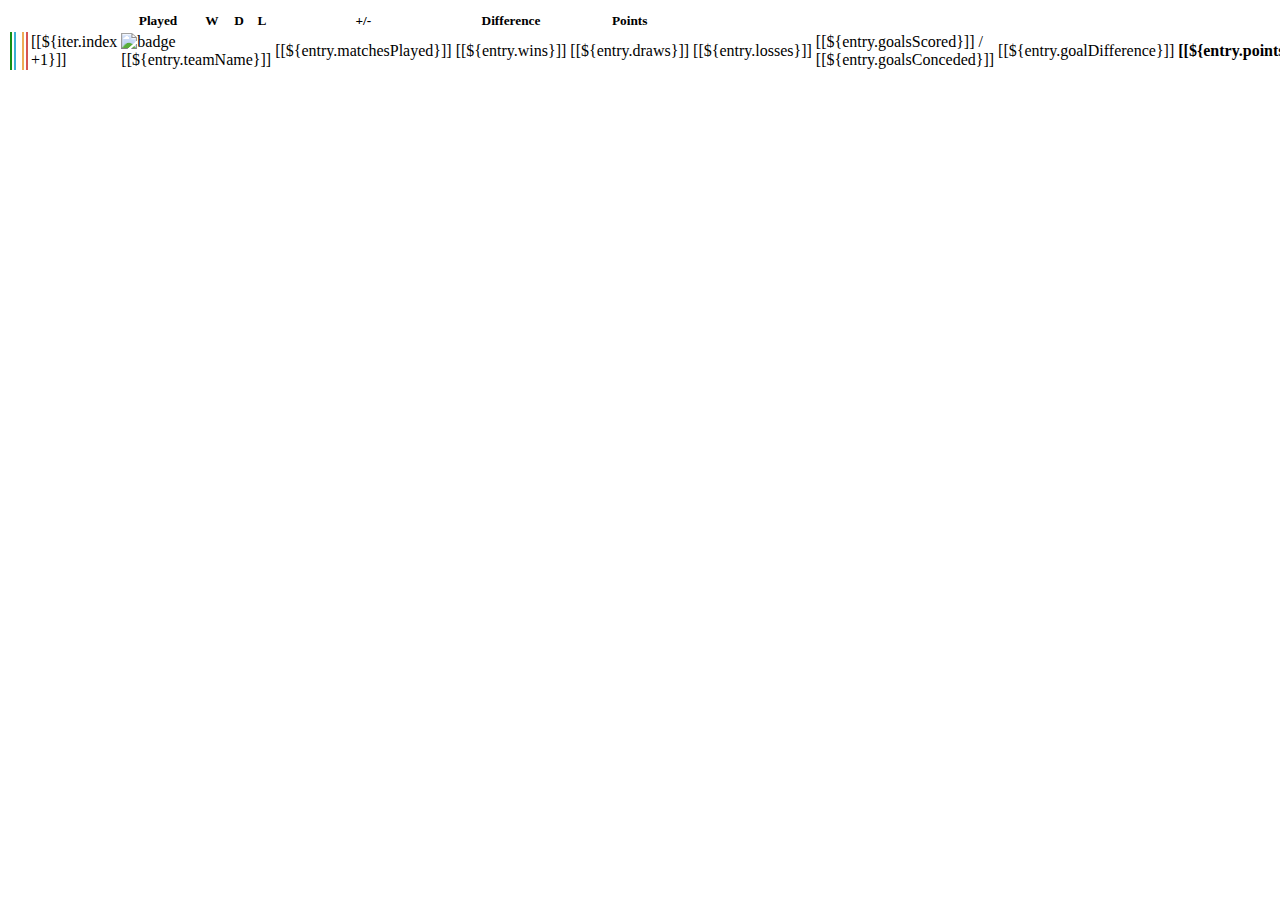
<file: spfl-application/src/main/resources/templates/dashboard.html>
<!DOCTYPE HTML>
<html xmlns:th="http://www.thymeleaf.org">
<head>
    <title>Scottish Fitbaw</title>
    <meta http-equiv="Content-Type" content="text/html; charset=UTF-8" />
    
    <!-- jQuery -->
    <script type="text/javascript" th:src="@{webjars/jquery/3.4.1/jquery.min.js}"></script>
    
    <!-- bootstrap -->
    <link rel="stylesheet" th:href="@{webjars/bootstrap/4.4.1/css/bootstrap.min.css}"/>
    <script type="text/javascript" th:src="@{webjars/bootstrap/4.4.1/js/bootstrap.min.js}"></script>
    
    <!-- stylesheet -->
    <link rel="stylesheet" th:href="@{css/style.css}"/>
</head>
<body>
	<div class="container">
		<div class="row">
			<div class="col">
				<table class="table table-hover league-table">
					<thead>
						<tr>
							<th></th>
							<th></th>
							<th colspan="4"></th>
							<th class="font-weight-light"><small>Played</small></th>
							<th class="font-weight-light"><small>W</small></th>
							<th class="font-weight-light"><small>D</small></th>
							<th class="font-weight-light"><small>L</small></th>
							<th class="font-weight-light"><small>+/-</small></th>
							<th class="font-weight-light"><small>Difference</small></th>
							<th class="font-weight-light"><small>Points</small></th>
						</tr>
					</thead>
					<tbody>
						<tr th:each="entry,iter  : ${premiershipTable.entries}">
							<td th:if="${iter.index == 0}" style="background-color: rgb(19, 143, 22); width: 1%;"></td>
							<td th:if="${iter.index > 0 && iter.index < 3}" style="background-color: rgb(58, 176, 211); width: 1%;"></td>
							<td th:if="${iter.index > 2 && iter.index < 10}" style="background-color: rgb(255, 255, 255); width: 1%;"></td>
							<td th:if="${iter.index == 10}" style="background-color: rgb(238, 172, 87); width: 1%;"></td>
							<td th:if="${iter.index == 11}" style="background-color: rgb(215, 84, 82); width: 1%;"></td>
							<td>[[${iter.index +1}]]</td>
							<td colspan="4">
								<img th:src="${entry.teamBadgeUrl}" alt="badge" width="30px" height="30px"/>
								<span class="ml-4">[[${entry.teamName}]]</span>
							</td>
							<td>[[${entry.matchesPlayed}]]</td>
							<td>[[${entry.wins}]]</td>
							<td>[[${entry.draws}]]</td>
							<td>[[${entry.losses}]]</td>
							<td>[[${entry.goalsScored}]] / [[${entry.goalsConceded}]]</td>
							<td>[[${entry.goalDifference}]]</td>
							<td><strong>[[${entry.points}]]</strong></td>
						</tr>
					</tbody>
				</table>
			</div>
		</div>
	</div>
</body>
</html>
</file>
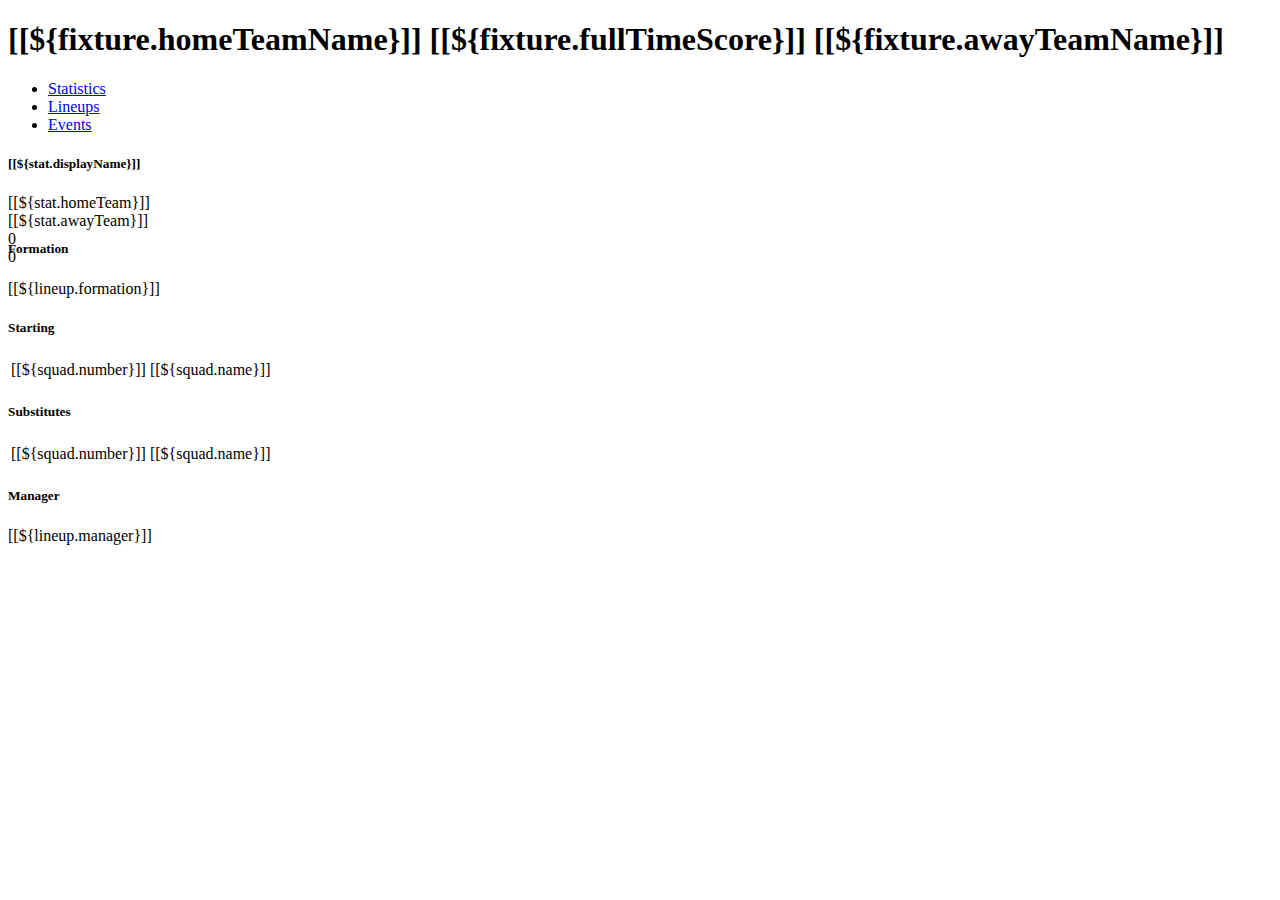
<file: spfl-application/src/main/resources/templates/fixture.html>
<!DOCTYPE HTML>
<html xmlns:th="http://www.thymeleaf.org" layout:decorate="~{layout}">
<head>
    <title>Fixture Details</title>
</head>
<body>
	<div layout:fragment="content">
	    <header class="page-header page-header-dark bg-gradient-primary-to-secondary pb-10">
	        <div class="container">
	            <div class="page-header-content pt-4">
	                <div class="row align-items-center justify-content-between">
	                    <div class="col-auto mt-4">
	                        <h1 class="page-header-title">
	                            [[${fixture.homeTeamName}]]&nbsp;[[${fixture.fullTimeScore}]]&nbsp;[[${fixture.awayTeamName}]]
	                        </h1>
	                    </div>
	                </div>
	            </div>
	        </div>
	    </header>
	    <div class="container mt-n10">	
			<div class="row">
				<div class="col-xs col-lg bg-white mx-2 mb-2 p-4 border rounded shadow-sm">
					<ul class="nav nav-tabs mb-4 justify-content-center" id="matchesTabs" role="tablist">
						<li class="nav-item">
							<a class="nav-link active" id="statistics-tab" data-toggle="tab" href="#statistics" role="tab" aria-controls="statistics-tab" aria-selected="true">Statistics</a>
						</li>
						<li class="nav-item">
							<a class="nav-link" id="lineup-tab" data-toggle="tab" href="#lineup" role="tab" aria-controls="lineup-tab">Lineups</a>
						</li>
						<li class="nav-item">
						   <a class="nav-link" id="league-position-per-match-tab" data-toggle="tab" href="#league-position-per-match" role="tab" aria-controls="league-position-per-match" aria-selected="false">Events</a>
						</li>
					</ul>					

					<div class="tab-content">
						<div class="tab-pane fade show active" id="statistics" role="tabpanel" aria-labelledby="statistics-tab">
							<div class="row">
								<div class="col">
									<div class="text-center">									
										<div th:each="stat, iter : ${statistics}" class="row mb-2">
											<div class="col-xs col-lg col-xl"></div>
											<div class="col-xs col-lg col-xl">
												<h5>[[${stat.displayName}]]</h5>
												<div class="p-2">
													<div class="progress" style="height: 25px">
														<div class="progress-bar" role="progressbar" th:style="'width:' + ${stat.homeTeam > 0 ? (stat.homeTeam * 1.0) / (stat.homeTeam + stat.awayTeam) * 100 : 0} + '%'" aria-valuenow="15" aria-valuemin="0" th:attr="aria-valuemax=${stat.homeTeam + stat.awayTeam}">[[${stat.homeTeam}]]</div>
														<div class="progress-bar bg-success" role="progressbar" th:style="'width:' + ${stat.awayTeam > 0 ? (stat.awayTeam * 1.0) / (stat.homeTeam + stat.awayTeam) * 100 : 0} + '%'" aria-valuenow="15" aria-valuemin="0" th:attr="aria-valuemax=${stat.homeTeam + stat.awayTeam}">[[${stat.awayTeam}]]</div>
														
														<div th:if="${stat.homeTeam == 0 && stat.awayTeam == 0}" class="progress-bar" role="progressbar" style="width:50%" aria-valuenow="50" aria-valuemin="0" aria-valuemax="100">0</div>
														<div th:if="${stat.homeTeam == 0 && stat.awayTeam == 0}" class="progress-bar bg-success" role="progressbar" style="width:50%" aria-valuenow="100" aria-valuemin="0" aria-valuemax="100">0</div>
													</div>
												</div>
											</div>
											<div class="col-xs col-lg col-xl"></div>
										</div>
									</div>
								</div>
							</div>
						</div>
						<div class="tab-pane fade show" id="lineup" role="tabpanel" aria-labelledby="lineup-tab">
							<div class="row">
								<th:block th:each="lineup, iter : ${lineup}">
									<div class="col-xs col-lg">
										<div th:classappend="${lineup.teamResourceId == fixture.homeTeamResourceId} ? float-right : 'float-left'">
											<div class="row mb-4">
												<div class="col">
													<h5>Formation</h5>
													[[${lineup.formation}]]
												</div>
											</div>
											<div class="row mb-2">
												<div class="col">
													<h5>Starting</h5>
													<table class="table table-sm">
														<tbody>
															<tr th:each="squad : ${lineup.squad}">
																<th:block th:if="${!squad.substitute}">
																	<td>
																		[[${squad.number}]]
																	</td>
																	<td>
																		[[${squad.name}]]
																	</td>													
																</th:block>
															</tr>
														</tbody>
													</table>	
													
													<h5>Substitutes</h5>
													<table class="table table-sm">
														<tbody>
															<tr th:each="squad : ${lineup.squad}">
																<th:block th:if="${squad.substitute}">
																	<td>
																		[[${squad.number}]]
																	</td>
																	<td>
																		[[${squad.name}]]
																	</td>													
																</th:block>
															</tr>
														</tbody>
													</table>												
												</div>
											</div>	
											<div class="row mb-2">
												<div class="col">
													<h5>Manager</h5>
													[[${lineup.manager}]]
												</div>
											</div>																	
										</div>
									</div>
								</th:block>						
							</div>
						</div>
					</div>			
				</div>
			</div>	    
	    </div>
	</div>
</body>
</html>
</file>
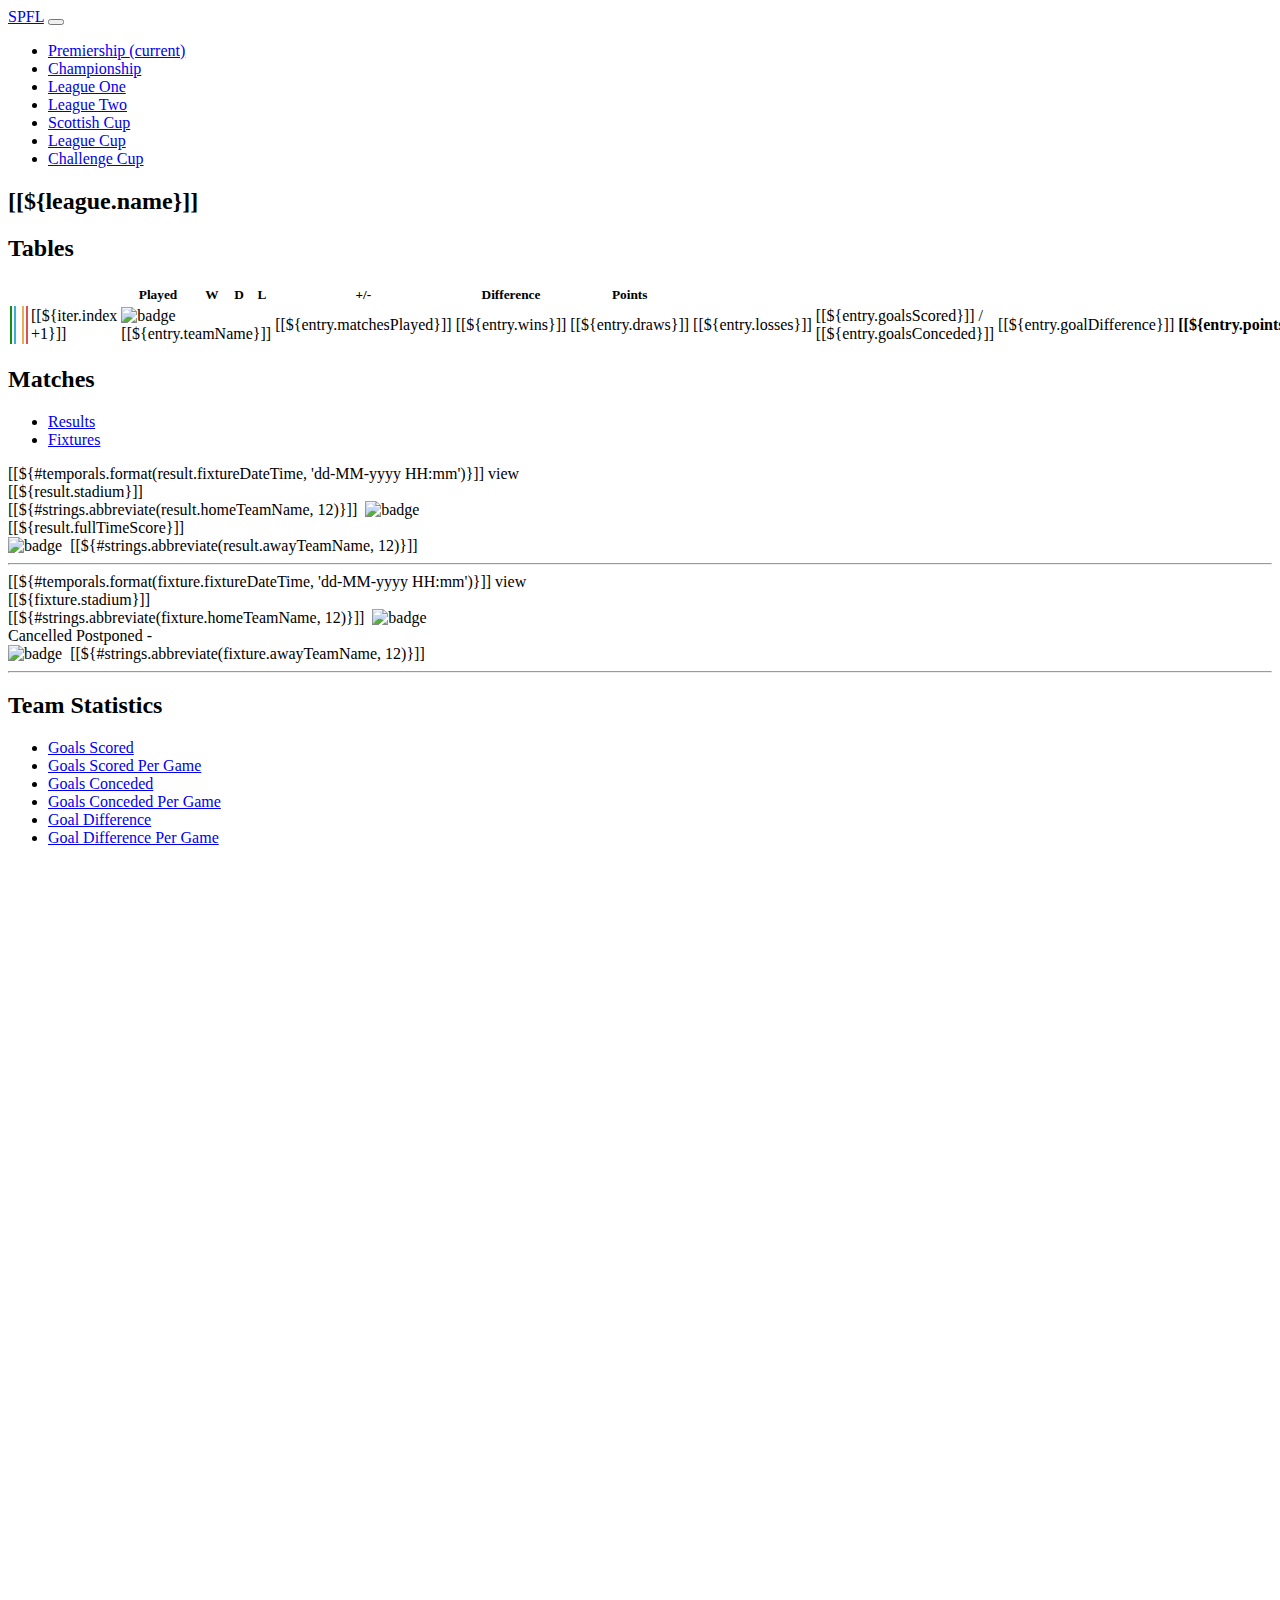
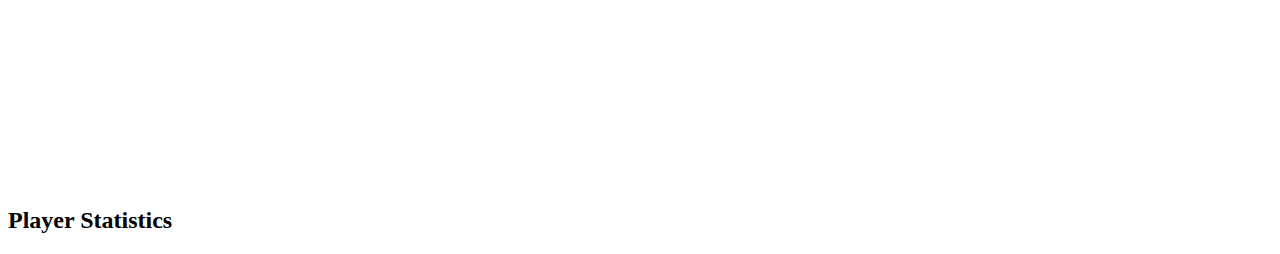
<file: spfl-application/src/main/resources/templates/league.html>
<!DOCTYPE HTML>
<html xmlns:th="http://www.thymeleaf.org">
<head>
    <title>Scottish Fitbaw</title>
    
    <meta name="viewport" content="width=device-width, initial-scale=1, shrink-to-fit=no">
    <meta http-equiv="Content-Type" content="text/html; charset=UTF-8" />
    
    <!-- jQuery -->
    <script type="text/javascript" th:src="@{/webjars/jquery/3.4.1/jquery.min.js}"></script>
    
    <!-- bootstrap -->
    <link rel="stylesheet" th:href="@{/webjars/bootstrap/4.4.1/css/bootstrap.min.css}"/>
    <script type="text/javascript" th:src="@{/webjars/bootstrap/4.4.1/js/bootstrap.min.js}"></script>
    
    <!-- charts JS -->
    <script type="text/javascript" th:src="@{/webjars/chartjs/2.9.3/Chart.js}"></script>
    
    <!-- in app chart JS -->
    <script type="text/javascript" th:src="@{/js/teamCharts.js}"></script>
    
    <!-- stylesheet -->
    <link rel="stylesheet" th:href="@{/css/style.css}"/>
</head>
<body>
	<nav class="navbar navbar-expand-md navbar-dark fixed-top bg-dark">
		<a class="navbar-brand" href="#">SPFL</a>
		<button class="navbar-toggler" type="button" data-toggle="collapse"
			data-target="#navbarCollapse" aria-controls="navbarCollapse"
			aria-expanded="false" aria-label="Toggle navigation">
			<span class="navbar-toggler-icon"></span>
		</button>
		<div class="collapse navbar-collapse" id="navbarCollapse">
			<ul class="navbar-nav mr-auto">
				<li class="nav-item active"><a class="nav-link" href="#">Premiership
						<span class="sr-only">(current)</span>
				</a></li>
				<li class="nav-item"><a class="nav-link" href="#">Championship</a></li>
				<li class="nav-item"><a class="nav-link" href="#">League One</a></li>
				<li class="nav-item"><a class="nav-link" href="#">League Two</a></li>
				<li class="nav-item"><a class="nav-link" href="#">Scottish Cup</a></li>
				<li class="nav-item"><a class="nav-link" href="#">League Cup</a></li>
				<li class="nav-item"><a class="nav-link" href="#">Challenge Cup</a></li>
			</ul>
		</div>
	</nav>
	<main role="main" class="container-fluid">
		<div class="row">
			<div class="col-xs col-lg bg-white mx-2 p-4 border rounded shadow-sm">
				<div class="row">
					<div class="col">
						<h2>[[${league.name}]]</h2>
					</div>
				</div>
			</div>
		</div>
		<div class="row mt-2">
			<div class="col-xs-12 col-lg-8 bg-white p-4 m-2 border rounded shadow-sm">
				<h2>Tables</h2>
				<div class="table-responsive">
					<table class="table table-hover league-table">
						<thead>
							<tr>
								<th></th>
								<th></th>
								<th colspan="4"></th>
								<th class="font-weight-light"><small>Played</small></th>
								<th class="font-weight-light"><small>W</small></th>
								<th class="font-weight-light"><small>D</small></th>
								<th class="font-weight-light"><small>L</small></th>
								<th class="font-weight-light"><small>+/-</small></th>
								<th class="font-weight-light"><small>Difference</small></th>
								<th class="font-weight-light"><small>Points</small></th>
							</tr>
						</thead>
						<tbody>
							<tr th:each="entry,iter  : ${leagueTable.entries}">
								<td th:if="${iter.index == 0}" style="background-color: rgb(19, 143, 22); width: 1%;"></td>
								<td th:if="${iter.index > 0 && iter.index < 3}" style="background-color: rgb(58, 176, 211); width: 1%;"></td>
								<td th:if="${iter.index > 2 && iter.index < 10}" style="background-color: rgb(255, 255, 255); width: 1%;"></td>
								<td th:if="${iter.index == 10}" style="background-color: rgb(238, 172, 87); width: 1%;"></td>
								<td th:if="${iter.index == 11}" style="background-color: rgb(215, 84, 82); width: 1%;"></td>
								<td>[[${iter.index +1}]]</td>
								<td colspan="4">
									<img th:src="${entry.teamBadgeUrl}" alt="badge" width="30px" height="30px"/>
									<span class="ml-4"><a th:href="@{/team/__${entry.teamResourceId}__}">[[${entry.teamName}]]</a></span>
								</td>
								<td>[[${entry.matchesPlayed}]]</td>
								<td>[[${entry.wins}]]</td>
								<td>[[${entry.draws}]]</td>
								<td>[[${entry.losses}]]</td>
								<td>[[${entry.goalsScored}]] / [[${entry.goalsConceded}]]</td>
								<td>[[${entry.goalDifference}]]</td>
								<td><strong>[[${entry.points}]]</strong></td>
							</tr>
						</tbody>
					</table>				
				</div>				
			</div>
			<div class="col-xs col-lg bg-white p-4 m-2 border rounded shadow-sm">
				<h2>Matches</h2>

				<ul class="nav nav-tabs mb-4" id="matchesTabs" role="tablist">
					<li class="nav-item">
						<a class="nav-link active" id="results-tab" data-toggle="tab" href="#results" role="tab" aria-controls="results" aria-selected="true">Results</a>
					</li>
					<li class="nav-item">
					   <a class="nav-link" id="fixtures-tab" data-toggle="tab" href="#fixtures" role="tab" aria-controls="fixtures" aria-selected="false">Fixtures</a>
					</li>
				</ul>
				
				<div class="tab-content" id="matchesTabsContent">
					<div class="tab-pane fade show active" id="results" role="tabpanel" aria-labelledby="results-tab">
						<div id="results">
							<th:block th:each="result, iter : ${results}">
								<th:block th:if="${iter.index < 6}">
									<div class="row mb-2">
										<div class="col-xs col-12">
											<span class="small float-left">[[${#temporals.format(result.fixtureDateTime, 'dd-MM-yyyy HH:mm')}]]</span>
											<span class="float-right"><a th:href="@{/fixture/{fixtureId}(fixtureId=${result.resourceId})}">view</a></span>
										</div>
										<div class="col-xs col-12 mb-2">
											[[${result.stadium}]]
										</div>
										<div class="col-xs-4 col-5 text-right">
											<span>[[${#strings.abbreviate(result.homeTeamName, 12)}]]&nbsp;</span>
											<img th:src="${result.homeTeamBadge}" alt="badge" width="20px" height="20px"/>	
										</div>
										<div class="col-xs col-2 text-center">
											[[${result.fullTimeScore}]]
										</div>
										<div class="col-xs-4 col-5 text-left">
											<img th:src="${result.awayTeamBadge}" alt="badge" width="20px" height="20px"/>
											<span>&nbsp;[[${#strings.abbreviate(result.awayTeamName, 12)}]]</span>
										</div>					
									</div>	
									<hr />			
								</th:block>
							</th:block>				
						</div>				  
				  	</div>
				  	<div class="tab-pane fade" id="fixtures" role="tabpanel" aria-labelledby="fixtures-tab">
						<div id="fixtures">
							<th:block th:each="fixture, iter : ${fixtures}">
								<th:block th:if="${iter.index < 6}">
									<div class="row mb-2">
										<div class="col-xs col-12">
											<span class="small float-left">[[${#temporals.format(fixture.fixtureDateTime, 'dd-MM-yyyy HH:mm')}]]</span>
											<span class="float-right"><a th:href="@{/fixture/{fixtureId}(fixtureId=${fixture.resourceId})}">view</a></span>
										</div>
										<div class="col-xs col-12 mb-2">
											[[${fixture.stadium}]]
										</div>
										<div class="col-xs-4 col-5 text-right">
											<span>[[${#strings.abbreviate(fixture.homeTeamName, 12)}]]&nbsp;</span>
											<img th:src="${fixture.homeTeamBadge}" alt="badge" width="20px" height="20px"/>	
										</div>
										<div class="col-xs col-2 text-center">
											<span th:if="${fixture.status == 'CANC'}" class="badge badge-danger">Cancelled</span>
											<span th:if="${fixture.status == 'PST'}" class="badge badge-warning">Postponed</span>
											<span th:if="${fixture.status == 'NS'}" class="badge badge-secondary">-</span>
										</div>
										<div class="col-xs-4 col-5 text-left">
											<img th:src="${fixture.awayTeamBadge}" alt="badge" width="20px" height="20px"/>
											<span>&nbsp;[[${#strings.abbreviate(fixture.awayTeamName, 12)}]]</span>
										</div>					
									</div>	
									<hr />			
								</th:block>
							</th:block>							
						</div>				  	
				  	</div>
				</div>
			</div>
		</div>
		<div class="row mt-2">
			<div class="col-xs-12 col-lg-8 bg-white p-4 m-2 border rounded shadow-sm">
				<h2>Team Statistics</h2>
				
				<ul class="nav nav-tabs mb-4" id="statisticsTabs" role="tablist">
					<li class="nav-item">
						<a class="nav-link active" id="top-scoring-teams-tab" data-toggle="tab" href="#top-scoring-teams" role="tab" aria-controls="top-scoring-teams" aria-selected="true">Goals Scored</a>
					</li>
					<li class="nav-item">
					   <a class="nav-link" id="goals-scored-per-game-tab" data-toggle="tab" href="#goals-scored-per-game" role="tab" aria-controls="goals-scored-per-game" aria-selected="false">Goals Scored Per Game</a>
					</li>
					<li class="nav-item">
					   <a class="nav-link" id="top-defensive-teams-tab" data-toggle="tab" href="#top-defensive-teams" role="tab" aria-controls="top-defensive-teams" aria-selected="false">Goals Conceded</a>
					</li>
					<li class="nav-item">
					   <a class="nav-link" id="goals-conceded-per-game-tab" data-toggle="tab" href="#goals-conceded-per-game" role="tab" aria-controls="goals-conceded-per-game" aria-selected="false">Goals Conceded Per Game</a>
					</li>
					<li class="nav-item">
					   <a class="nav-link" id="goal-difference-tab" data-toggle="tab" href="#goal-difference" role="tab" aria-controls="goal-difference" aria-selected="false">Goal Difference</a>
					</li>
					<li class="nav-item">
					   <a class="nav-link" id="goal-difference-per-game-tab" data-toggle="tab" href="#goal-difference-per-game" role="tab" aria-controls="goal-difference-per-game" aria-selected="false">Goal Difference Per Game</a>
					</li>
				</ul>
				
				<div class="tab-content" id="matchesTabsContent">
					<div class="tab-pane fade show active" id="top-scoring-teams" role="tabpanel" aria-labelledby="top-scoring-teams-tab">	
						<canvas id="goalsScoredGraph"></canvas>
					</div>
					<div class="tab-pane fade" id="goals-scored-per-game" role="tabpanel" aria-labelledby="goals-scored-per-game-tab">	
						<canvas id="goalsScoredPerGameGraph"></canvas>
					</div>
					<div class="tab-pane fade" id="top-defensive-teams" role="tabpanel" aria-labelledby="top-defensive-teams-tab">	
						<canvas id="goalsConcededGraph"></canvas>
					</div>
					<div class="tab-pane fade" id="goals-conceded-per-game" role="tabpanel" aria-labelledby="goals-conceded-per-game-tab">	
						<canvas id="goalsConcededPerGameGraph"></canvas>
					</div>
					<div class="tab-pane fade" id="goal-difference" role="tabpanel" aria-labelledby="goal-difference-tab">	
						<canvas id="goalDifferenceGraph"></canvas>
					</div>
					<div class="tab-pane fade" id="goal-difference-per-game" role="tabpanel" aria-labelledby="goal-difference-per-game-tab">	
						<canvas id="goalDifferencePerGameGraph"></canvas>
					</div>
				</div>	
			</div>
			<div class="col-xs-12 col-lg bg-white p-4 m-2 border rounded shadow-sm">
				<h2>Player Statistics</h2>
			</div>
		</div>
	</main>
</body>
<script type="text/javascript" th:inline="javascript">

$(document).ready(function () { 
	
	/*<![CDATA[*/
    	var leagueId = /*[[${league.resourceId}]]*/ 'default';
	/*]]>*/
	
	getGoalsScoredChart(leagueId);
	getGoalsScoredPerGameChart(leagueId);
	getGoalsConcededChart(leagueId);
	getGoalsConcededPerGameChart(leagueId);
	getGoalDifferenceChart(leagueId);
	getGoalDifferencePerGameChart(leagueId);
	getFullLeagueTableByWeek(leagueId);
});
</script>
</html>
</file>
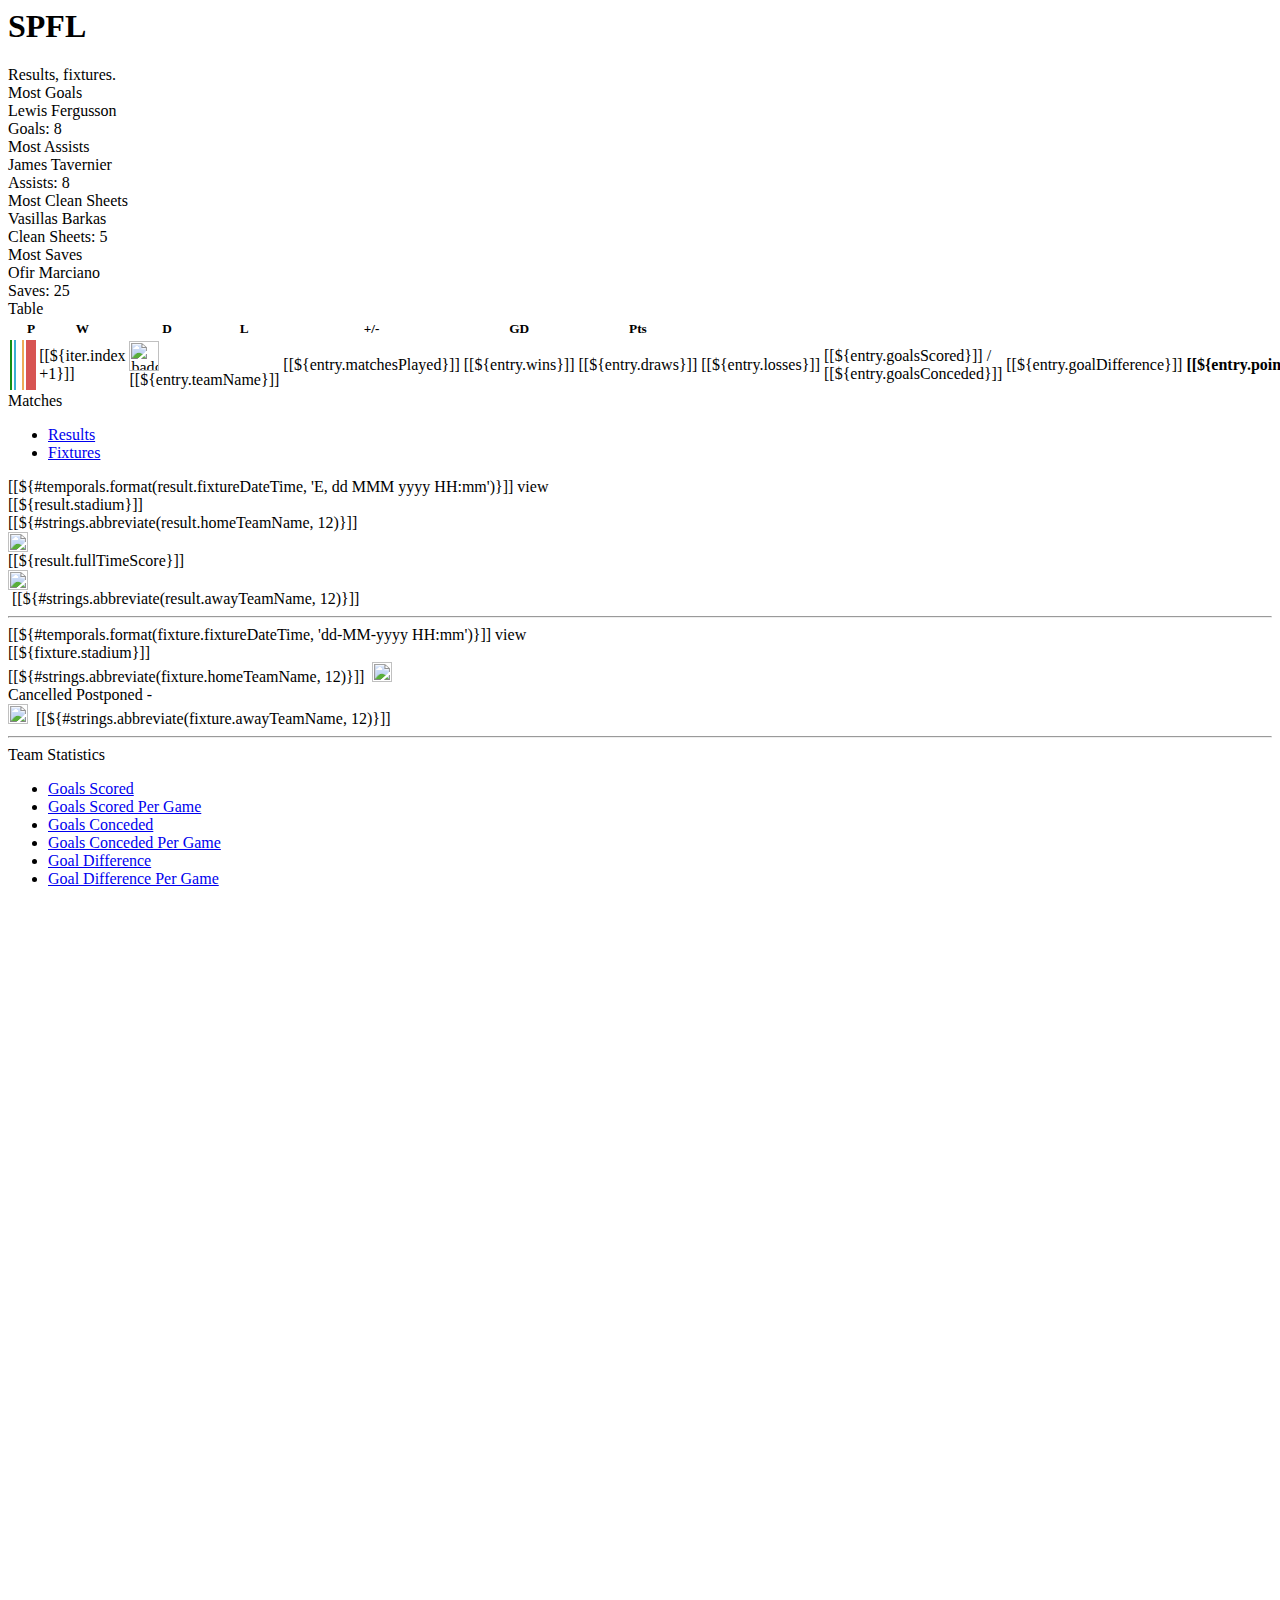
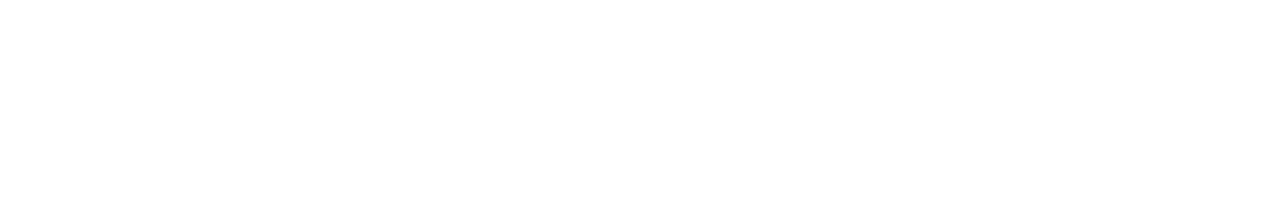
<file: spfl-application/src/main/resources/templates/spfl-dashboard.html>
<html layout:decorate="~{layout}">
	<head>
		<title>Dashboard</title>
		<script type="text/javascript" th:src="@{/js/teamCharts.js}"></script>
	</head>
	<body>
		<div layout:fragment="content">
	        <header class="page-header page-header-dark bg-gradient-primary-to-secondary pb-10">
	            <div class="container">
	                <div class="page-header-content pt-4">
	                    <div class="row align-items-center justify-content-between">
	                        <div class="col-auto mt-4">
	                            <h1 class="page-header-title">
	                                <div class="page-header-icon"><i data-feather="activity"></i></div>
	                                SPFL
	                            </h1>
	                            <div class="page-header-subtitle">Results, fixtures.</div>
	                        </div>
	                    </div>
	                </div>
	            </div>
	        </header>
	        <!-- Main page content-->
	        <div class="container mt-n10">
            	<div class="row">
	                <div class="col-xl-3 col-md-6 mb-4">
	                    <div class="card border-top-0 border-bottom-0 border-right-0 border-left-lg border-primary h-100">
	                        <div class="card-body">
	                            <div class="d-flex align-items-center">
	                                <div class="flex-grow-1">
	                                    <div class="small font-weight-bold text-primary mb-1">Most Goals</div>
	                                    <div class="h5">Lewis Fergusson</div>
	                                    <div class="h6 text-primary">Goals: 8</div>
	                                </div>
	                            </div>
	                        </div>
	                    </div>
	                </div>
	                <div class="col-xl-3 col-md-6 mb-4">
	                    <div class="card border-top-0 border-bottom-0 border-right-0 border-left-lg border-secondary h-100">
	                        <div class="card-body">
	                            <div class="d-flex align-items-center">
	                                <div class="flex-grow-1">
	                                    <div class="small font-weight-bold text-secondary mb-1">Most Assists</div>
	                                    <div class="h5">James Tavernier</div>
	                                    <div class="h6 text-secondary">Assists: 8</div>
	                                </div>
	                            </div>
	                        </div>
	                    </div>
	                </div>
	                <div class="col-xl-3 col-md-6 mb-4">
	                    <div class="card border-top-0 border-bottom-0 border-right-0 border-left-lg border-success h-100">
	                        <div class="card-body">
	                            <div class="d-flex align-items-center">
	                                <div class="flex-grow-1">
	                                    <div class="small font-weight-bold text-primary mb-1">Most Clean Sheets</div>
	                                    <div class="h5">Vasillas Barkas</div>
	                                    <div class="h6 text-primary">Clean Sheets: 5</div>
	                                </div>
	                            </div>
	                        </div>
	                    </div>
	                </div>
	                <div class="col-xl-3 col-md-6 mb-4">
	                    <div class="card border-top-0 border-bottom-0 border-right-0 border-left-lg border-info h-100">
	                        <div class="card-body">
	                            <div class="d-flex align-items-center">
	                                <div class="flex-grow-1">
	                                    <div class="small font-weight-bold text-primary mb-1">Most Saves</div>
	                                    <div class="h5">Ofir Marciano</div>
	                                    <div class="h6 text-primary">Saves: 25</div>
	                                </div>
	                            </div>
	                        </div>
	                    </div>
	                </div>
                </div>	        	
				<div class="row">
                	<div class="col-lg-8 col-xxl-8">
	                	<div class="card mb-4">
	                		<div class="card-header">Table</div>
	                		<div class="card-body">
								<div class="table-responsive">
									<table class="table table-hover league-table">
										<thead>
											<tr>
												<th></th>
												<th></th>
												<th colspan="2"></th>
												<th class="font-weight-bold"><small>P</small></th>
												<th class="font-weight-bold"><small>W</small></th>
												<th class="font-weight-bold"><small>D</small></th>
												<th class="font-weight-bold"><small>L</small></th>
												<th class="font-weight-bold"><small>+/-</small></th>
												<th class="font-weight-bold"><small>GD</small></th>
												<th class="font-weight-bold"><small>Pts</small></th>
											</tr>
										</thead>
										<tbody>
											<tr th:each="entry,iter  : ${leagueTable.entries}">
												<td th:if="${iter.index == 0}" style="background-color: rgb(19, 143, 22); width: 1%;"></td>
												<td th:if="${iter.index > 0 && iter.index < 3}" style="background-color: rgb(58, 176, 211); width: 1%;"></td>
												<td th:if="${iter.index > 2 && iter.index < 10}" style="background-color: rgb(255, 255, 255); width: 1%;"></td>
												<td th:if="${iter.index == 10}" style="background-color: rgb(238, 172, 87); width: 1%;"></td>
												<td th:if="${iter.index == 11}" style="background-color: rgb(215, 84, 82); width: 1%;"></td>
												<td>[[${iter.index +1}]]</td>
												<td colspan="2">
													<img th:src="${entry.teamBadgeUrl}" alt="badge" width="30px" height="30px"/>
													<span class="ml-4"><a th:href="@{/team/__${entry.teamResourceId}__}">[[${entry.teamName}]]</a></span>
												</td>
												<td>[[${entry.matchesPlayed}]]</td>
												<td>[[${entry.wins}]]</td>
												<td>[[${entry.draws}]]</td>
												<td>[[${entry.losses}]]</td>
												<td>[[${entry.goalsScored}]] / [[${entry.goalsConceded}]]</td>
												<td>[[${entry.goalDifference}]]</td>
												<td><strong>[[${entry.points}]]</strong></td>
											</tr>
										</tbody>
									</table>				
								</div>                		
	                		</div>
	                	</div>
                	</div>
                	<div class="col-lg-4 col-xxl-4">
						<div class="card">
                        	<div class="card-header">Matches</div>
                            <div class="card-body">
								<ul class="nav nav-tabs mb-4" id="matchesTabs" role="tablist">
									<li class="nav-item">
										<a class="nav-link active" id="results-tab" data-toggle="tab" href="#results" role="tab" aria-controls="results" aria-selected="true">Results</a>
									</li>
									<li class="nav-item">
									   <a class="nav-link" id="fixtures-tab" data-toggle="tab" href="#fixtures" role="tab" aria-controls="fixtures" aria-selected="false">Fixtures</a>
									</li>
								</ul>
								<div class="tab-content" id="matchesTabsContent">
									<div class="tab-pane fade show active" id="results" role="tabpanel" aria-labelledby="results-tab">
										<div id="results">
			                                <th:block th:each="result, iter : ${results}">
												<th:block th:if="${iter.index < 6}">
													<div class="row mb-2">
														<div class="col-xs col-12">
															<span class="small text-muted float-left">[[${#temporals.format(result.fixtureDateTime, 'E, dd MMM yyyy HH:mm')}]]</span>
															<span class="float-right"><a th:href="@{/fixture/{fixtureId}(fixtureId=${result.resourceId})}">view</a></span>
														</div>
														<div class="col-xs col-12 mb-2">
															<span class="small text-muted">[[${result.stadium}]]</span>
														</div>
														<div class="col-xs-4 col-5">
															<div class="d-flex">
																<div class="order-sm-1 order-md-0 flex-grow-1 justify-content-end">
																	<span class="text-dark">[[${#strings.abbreviate(result.homeTeamName, 12)}]]&nbsp;</span>
																</div>
																<div class="pl-2 order-sm-0 order-md-1 d-none d-lg-block">
																	<img th:src="${result.homeTeamBadge}" alt="badge" width="20px" height="20px"/>
																</div>
															</div>	
														</div>
														<div class="col-xs col-2 text-center">
															<div class="d-flex px-2">
															[[${result.fullTimeScore}]]
															</div>
														</div>
														<div class="col-xs-4 col-5 text-left">
															<div class="d-flex flex-wrap">
																<div class="order-sm-0 order-0 pr-2 d-none d-lg-block">
																	<img th:src="${result.awayTeamBadge}" alt="badge" width="20px" height="20px"/>
																</div>
																<div class="order-sm-1 order-1">
																	<span class="text-dark">&nbsp;[[${#strings.abbreviate(result.awayTeamName, 12)}]]</span>																
																</div>
															</div>
														</div>					
													</div>	
													<hr />	
												</th:block>
											</th:block>
										</div>
									</div>
								  	<div class="tab-pane fade" id="fixtures" role="tabpanel" aria-labelledby="fixtures-tab">
										<div id="fixtures">
											<th:block th:each="fixture, iter : ${fixtures}">
												<th:block th:if="${iter.index < 6}">
													<div class="row mb-2">
														<div class="col-xs col-12">
															<span class="small text-muted float-left">[[${#temporals.format(fixture.fixtureDateTime, 'dd-MM-yyyy HH:mm')}]]</span>
															<span class="float-right"><a th:href="@{/fixture/{fixtureId}(fixtureId=${fixture.resourceId})}">view</a></span>
														</div>
														<div class="col-xs col-12 mb-2">
															[[${fixture.stadium}]]
														</div>
														<div class="col-xs-4 col-5 text-right">
															<span>[[${#strings.abbreviate(fixture.homeTeamName, 12)}]]&nbsp;</span>
															<img th:src="${fixture.homeTeamBadge}" alt="badge" width="20px" height="20px"/>	
														</div>
														<div class="col-xs col-2 text-center">
															<span th:if="${fixture.status == 'CANC'}" class="badge badge-danger">Cancelled</span>
															<span th:if="${fixture.status == 'PST'}" class="badge badge-warning">Postponed</span>
															<span th:if="${fixture.status == 'NS'}" class="badge badge-secondary">-</span>
														</div>
														<div class="col-xs-4 col-5 text-left">
															<img th:src="${fixture.awayTeamBadge}" alt="badge" width="20px" height="20px"/>
															<span>&nbsp;[[${#strings.abbreviate(fixture.awayTeamName, 12)}]]</span>
														</div>					
													</div>	
													<hr />			
												</th:block>
											</th:block>							
										</div>				  	
								  	</div>								
								</div>
                            </div>
                    	</div>
                	</div>

                	<div class="col-lg-7 col-xxl-7">
	                	<div class="card mb-4">
	                		<div class="card-header">Team Statistics</div>
	                		<div class="card-body">
								<ul class="nav nav-tabs mb-4" id="statisticsTabs" role="tablist">
									<li class="nav-item">
										<a class="nav-link active" id="top-scoring-teams-tab" data-toggle="tab" href="#top-scoring-teams" role="tab" aria-controls="top-scoring-teams" aria-selected="true">Goals Scored</a>
									</li>
									<li class="nav-item">
									   <a class="nav-link" id="goals-scored-per-game-tab" data-toggle="tab" href="#goals-scored-per-game" role="tab" aria-controls="goals-scored-per-game" aria-selected="false">Goals Scored Per Game</a>
									</li>
									<li class="nav-item">
									   <a class="nav-link" id="top-defensive-teams-tab" data-toggle="tab" href="#top-defensive-teams" role="tab" aria-controls="top-defensive-teams" aria-selected="false">Goals Conceded</a>
									</li>
									<li class="nav-item">
									   <a class="nav-link" id="goals-conceded-per-game-tab" data-toggle="tab" href="#goals-conceded-per-game" role="tab" aria-controls="goals-conceded-per-game" aria-selected="false">Goals Conceded Per Game</a>
									</li>
									<li class="nav-item">
									   <a class="nav-link" id="goal-difference-tab" data-toggle="tab" href="#goal-difference" role="tab" aria-controls="goal-difference" aria-selected="false">Goal Difference</a>
									</li>
									<li class="nav-item">
									   <a class="nav-link" id="goal-difference-per-game-tab" data-toggle="tab" href="#goal-difference-per-game" role="tab" aria-controls="goal-difference-per-game" aria-selected="false">Goal Difference Per Game</a>
									</li>
								</ul>	
								
								<div class="tab-content" id="matchesTabsContent">
									<div class="tab-pane fade show active" id="top-scoring-teams" role="tabpanel" aria-labelledby="top-scoring-teams-tab">	
										<canvas id="goalsScoredGraph"></canvas>
									</div>
									<div class="tab-pane fade" id="goals-scored-per-game" role="tabpanel" aria-labelledby="goals-scored-per-game-tab">	
										<canvas id="goalsScoredPerGameGraph"></canvas>
									</div>
									<div class="tab-pane fade" id="top-defensive-teams" role="tabpanel" aria-labelledby="top-defensive-teams-tab">	
										<canvas id="goalsConcededGraph"></canvas>
									</div>
									<div class="tab-pane fade" id="goals-conceded-per-game" role="tabpanel" aria-labelledby="goals-conceded-per-game-tab">	
										<canvas id="goalsConcededPerGameGraph"></canvas>
									</div>
									<div class="tab-pane fade" id="goal-difference" role="tabpanel" aria-labelledby="goal-difference-tab">	
										<canvas id="goalDifferenceGraph"></canvas>
									</div>
									<div class="tab-pane fade" id="goal-difference-per-game" role="tabpanel" aria-labelledby="goal-difference-per-game-tab">	
										<canvas id="goalDifferencePerGameGraph"></canvas>
									</div>
								</div>	                		
	                		</div>
                		</div>
               		</div>          	
                </div>
	        </div>		
		</div>
	<th:block layout:fragment="script">
		<script type="text/javascript" th:inline="javascript">
		
		$(document).ready(function () { 
			
			/*<![CDATA[*/
	    	var leagueId = /*[[${league.resourceId}]]*/ 'default';
			/*]]>*/
		
			getGoalsScoredChart(leagueId);
			getGoalsScoredPerGameChart(leagueId);
			getGoalsConcededChart(leagueId);
			getGoalsConcededPerGameChart(leagueId);
			getGoalDifferenceChart(leagueId);
			getGoalDifferencePerGameChart(leagueId);
			getFullLeagueTableByWeek(leagueId);
		});
		</script>
	</th:block>
	</body>
</html>
</file>
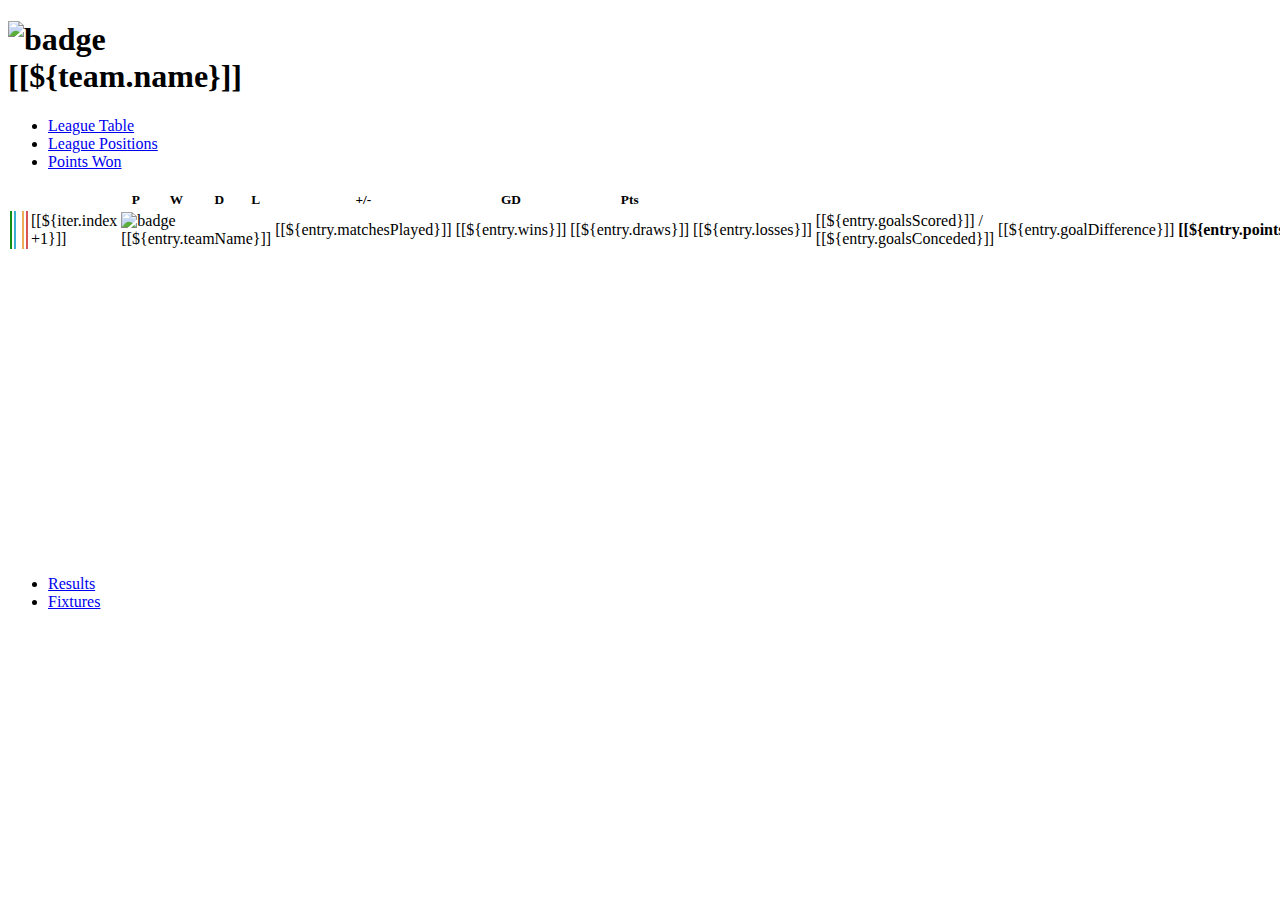
<file: spfl-application/src/main/resources/templates/team.html>
<!DOCTYPE HTML>
<html xmlns:th="http://www.thymeleaf.org" layout:decorate="~{layout}">
<head>
    <title>[[${team.name}]]</title>
    
    <!-- in app chart JS -->
    <script type="text/javascript" th:src="@{/js/teamCharts.js}"></script>
</head>
<body>
	<div layout:fragment="content">
        <header class="page-header page-header-dark bg-gradient-primary-to-secondary pb-10">
            <div class="container">
                <div class="page-header-content pt-4">
                    <div class="row align-items-center justify-content-between">
                        <div class="col-auto mt-4">
                            <h1 class="page-header-title">
                                <div class="page-header-icon"><img th:src="${team.logo}" alt="badge" width="75px" height="75px"/></div>
                                <span>[[${team.name}]]</span>
                            </h1>
                        </div>
                    </div>
                </div>
            </div>
        </header>
		<div class="container mt-n10">	
			<div class="row">
				<div class="col-xs-12 col-lg-8 bg-white p-4 m-2 border rounded shadow-sm">
					<div class="row">
						<div class="col-xs col-xl">
							<ul class="nav nav-tabs mb-4" id="matchesTabs" role="tablist">
								<li class="nav-item">
									<a class="nav-link active" id="league-table-tab" data-toggle="tab" href="#league-table" role="tab" aria-controls="league-table" aria-selected="true">League Table</a>
								</li>
								<li class="nav-item">
								   <a class="nav-link" id="league-position-per-match-tab" data-toggle="tab" href="#league-position-per-match" role="tab" aria-controls="league-position-per-match" aria-selected="false">League Positions</a>
								</li>
								<li class="nav-item">
								   <a class="nav-link" id="points-won-tab" data-toggle="tab" href="#points-won" role="tab" aria-controls="points-won" aria-selected="false">Points Won</a>
								</li>
							</ul>					
						</div>
					</div>
					<div class="row">
						<div class="col-xs col-xl">
							<div class="tab-content">
								<div class="tab-pane fade show active" id="league-table" role="tabpanel" aria-labelledby="league-table-tab">
									<div class="table-responsive">
										<table class="table table-sm table-hover league-table">
											<thead>
												<tr>
													<th></th>
													<th></th>
													<th colspan="4"></th>
													<th class="font-weight-light"><small>P</small></th>
													<th class="font-weight-light"><small>W</small></th>
													<th class="font-weight-light"><small>D</small></th>
													<th class="font-weight-light"><small>L</small></th>
													<th class="font-weight-light"><small>+/-</small></th>
													<th class="font-weight-light"><small>GD</small></th>
													<th class="font-weight-light"><small>Pts</small></th>
												</tr>
											</thead>
											<tbody>
												<tr th:each="entry,iter  : ${leagueTable.entries}">
													<td th:if="${iter.index == 0}" style="background-color: rgb(19, 143, 22); width: 1%;"></td>
													<td th:if="${iter.index > 0 && iter.index < 3}" style="background-color: rgb(58, 176, 211); width: 1%;"></td>
													<td th:if="${iter.index > 2 && iter.index < 10}" style="background-color: rgb(255, 255, 255); width: 1%;"></td>
													<td th:if="${iter.index == 10}" style="background-color: rgb(238, 172, 87); width: 1%;"></td>
													<td th:if="${iter.index == 11}" style="background-color: rgb(215, 84, 82); width: 1%;"></td>
													<td>[[${iter.index +1}]]</td>
													<td colspan="4">
														<img th:src="${entry.teamBadgeUrl}" alt="badge" width="30px" height="30px"/>
														<span class="ml-4">[[${entry.teamName}]]</span>
													</td>
													<td>[[${entry.matchesPlayed}]]</td>
													<td>[[${entry.wins}]]</td>
													<td>[[${entry.draws}]]</td>
													<td>[[${entry.losses}]]</td>
													<td>[[${entry.goalsScored}]] / [[${entry.goalsConceded}]]</td>
													<td>[[${entry.goalDifference}]]</td>
													<td><strong>[[${entry.points}]]</strong></td>
												</tr>
											</tbody>
										</table>				
									</div>							  
							  	</div>
							  	<div class="tab-pane fade" id="league-position-per-match" role="tabpanel" aria-labelledby="league-position-per-match-tab">
									<div class="chartContainer">
										<canvas id="tablesByMatchweekGraph"></canvas>
									</div>			  	
							  	</div>
							  	<div class="tab-pane fade" id="points-won" role="tabpanel" aria-labelledby="points-won-tab">
									<div class="chartContainer">
										<canvas id="pointsWonByMatchWeekGraph"></canvas>
									</div>			  	
							  	</div>
							</div>
						</div>				
					</div>		
				</div>
				<div class="col-xs col-lg bg-white p-4 m-2 border rounded shadow-sm">
					<ul class="nav nav-tabs mb-4" id="matchesTabs" role="tablist">
						<li class="nav-item">
							<a class="nav-link active" id="results-tab" data-toggle="tab" href="#results" role="tab" aria-controls="results" aria-selected="true">Results</a>
						</li>
						<li class="nav-item">
						   <a class="nav-link" id="fixtures-tab" data-toggle="tab" href="#fixtures" role="tab" aria-controls="fixtures" aria-selected="false">Fixtures</a>
						</li>
					</ul>
					
					<div class="tab-content" id="matchesTabsContent">
						<div class="tab-pane fade show active" id="results" role="tabpanel" aria-labelledby="results-tab">
							<div id="results">		
							</div>				  
					  	</div>
					  	<div class="tab-pane fade" id="fixtures" role="tabpanel" aria-labelledby="fixtures-tab">
							<div id="fixtures">						
							</div>				  	
					  	</div>
					</div>
				</div>
			</div>		
		</div>
	</div>
	<th:block layout:fragment="script">
		<script type="text/javascript" th:inline="javascript">
		
		$(document).ready(function () { 
			
			/*<![CDATA[*/
			var teamId = /*[[${team.resourceId}]]*/ 'default';
			/*]]>*/
			
			getLeagueTableByWeek(2655, teamId);
			getPointsWonPerWeek(2655, teamId);
		});
		</script>
	</th:block>
</body>
</html>
</file>
